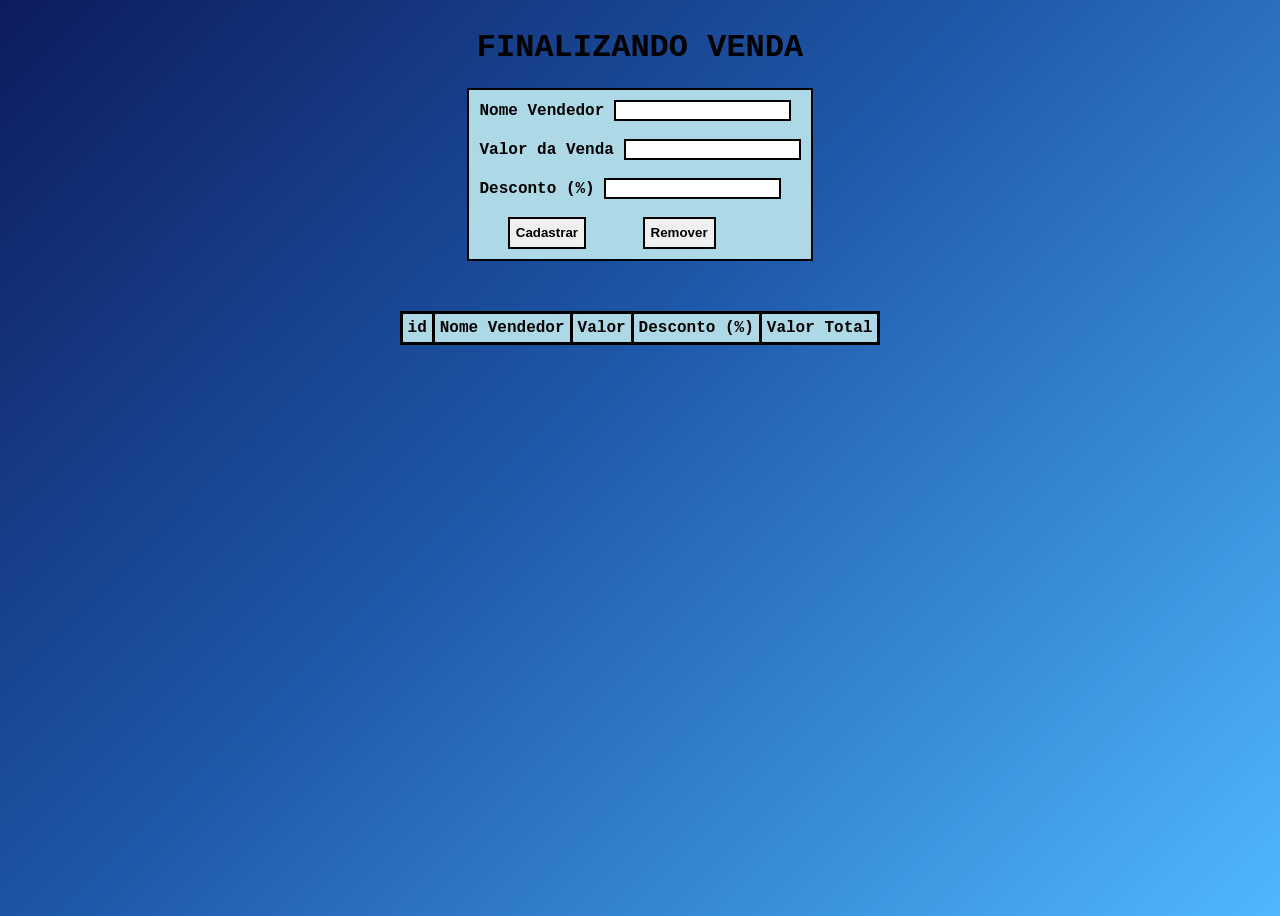
<file: index.html>
<!DOCTYPE html>
<html lang="en">

<head>
    <meta charset="UTF-8">
    <meta http-equiv="X-UA-Compatible" content="IE=edge">
    <meta name="viewport" content="width=device-width, initial-scale=1.0">
    <link rel="stylesheet" href="venda.css">
    <title>Document</title>
</head>

<body>
    <h1>FINALIZANDO VENDA</h1>
    <div class="formulario">
        <form id="form">
            <div class="campo">
                <label> Nome Vendedor</label>
                <input type="text" id="nome"> <br><br>
            </div>

            <div class="campo">
                <label> Valor da Venda</label>
                <input type="text" id="valor"><br><br>
            </div>

            <div class="campo">
                <label for="desconto">Desconto (%)</label>
                <input id="desconto"  type="text" step="0.01">
                <br><br>

            </div>

            <div class="buttons">
                <button type="button" id="cadastrar">Cadastrar</button>
                <button type="button" id="remover">Remover</button><br>
            </div>
        </form>
    </div>

    <div class="tabela">
        <table id="tabela">
            <tr>
                <th>id</th>
                <th>Nome Vendedor</th>
                <th>Valor</th>
                <th>Desconto (%)</th>
                <th>Valor Total</th>
            </tr>
        </table>
    </div>
    <script src="venda2.js"></script>
</body>

</html>
</file>
<file: venda.css>
body {
    display: flex;
    flex-direction: column;
    align-items: center;
    font-family: 'Courier New', Courier, monospace;
    min-height: 100vh;
    background: linear-gradient(135deg, #0d1b5e 0%, #1e58a8 45%, #4fb8ff 100%);
}

.formulario{
    display: flex;
    justify-content: center;
    align-items: center;

    padding: 10px;
    border: solid 2px;
    font-weight: 600;
    background-color: lightblue;
}
.campo{
    width: 100%;
}

.campo input{
    border: solid 2px;
}

.buttons{
    display: flex;
    justify-content: space-around;
    width: 100%;
}

#cadastrar, #remover{
    font-weight: 600;
    height: 32px;
    border: solid 2px;
}

.tabela{
    margin-top: 50px;
    background-color: lightblue;
}

table, th, td{
    align-content: center;
    border: solid;
    border-collapse: collapse;
    padding: 5px;
}
</file>
